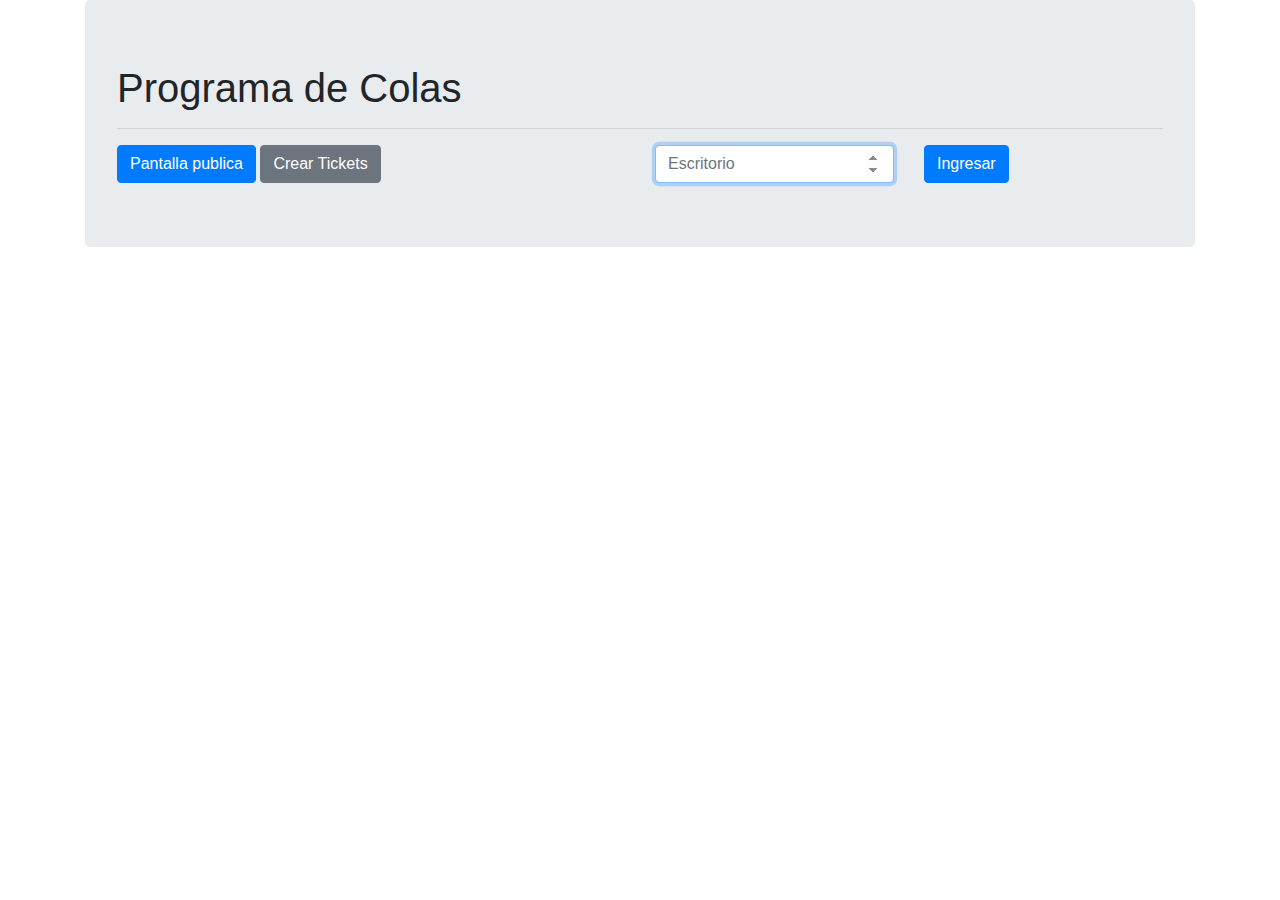
<file: public/index.html>
<!DOCTYPE html>
<html lang="en">

<head>
    <meta charset="UTF-8">
    <meta name="viewport" content="width=device-width, initial-scale=1.0">
    <meta http-equiv="X-UA-Compatible" content="ie=edge">
    <title>Programa de Colas</title>
    <link rel="stylesheet" href="https://maxcdn.bootstrapcdn.com/bootstrap/4.0.0/css/bootstrap.min.css" integrity="sha384-Gn5384xqQ1aoWXA+058RXPxPg6fy4IWvTNh0E263XmFcJlSAwiGgFAW/dAiS6JXm"
        crossorigin="anonymous">
</head>

<body>
    <div class="container">
        <div class="jumbotron">
            <div class="row">
                <div class="col-md-12">
                    <h1>Programa de Colas</h1>
                    <hr>
                </div>
            </div>
            <div class="row">
                <div class="col-md-6">
                    <a class="btn btn-primary" href="public.html">Pantalla publica</a>
                    <a class="btn btn-secondary" href="new-ticket.html">Crear Tickets</a>
                </div>
                <div class="col-md-6">
                    <form action="escritorio.html">
                        <div class="row">
                            <div class="col-md-6">
                                <input name="escritorio" type="number" class="form-control" placeholder="Escritorio"
                                    autofocus required>
                            </div>
                            <div class="col-md-6">
                                <button type="submit" class="btn btn-primary">
                                    Ingresar
                                </button>
                            </div>
                        </div>
                    </form>
                </div>
            </div>
        </div>
    </div>
    </div>
</body>

</html>
</file>
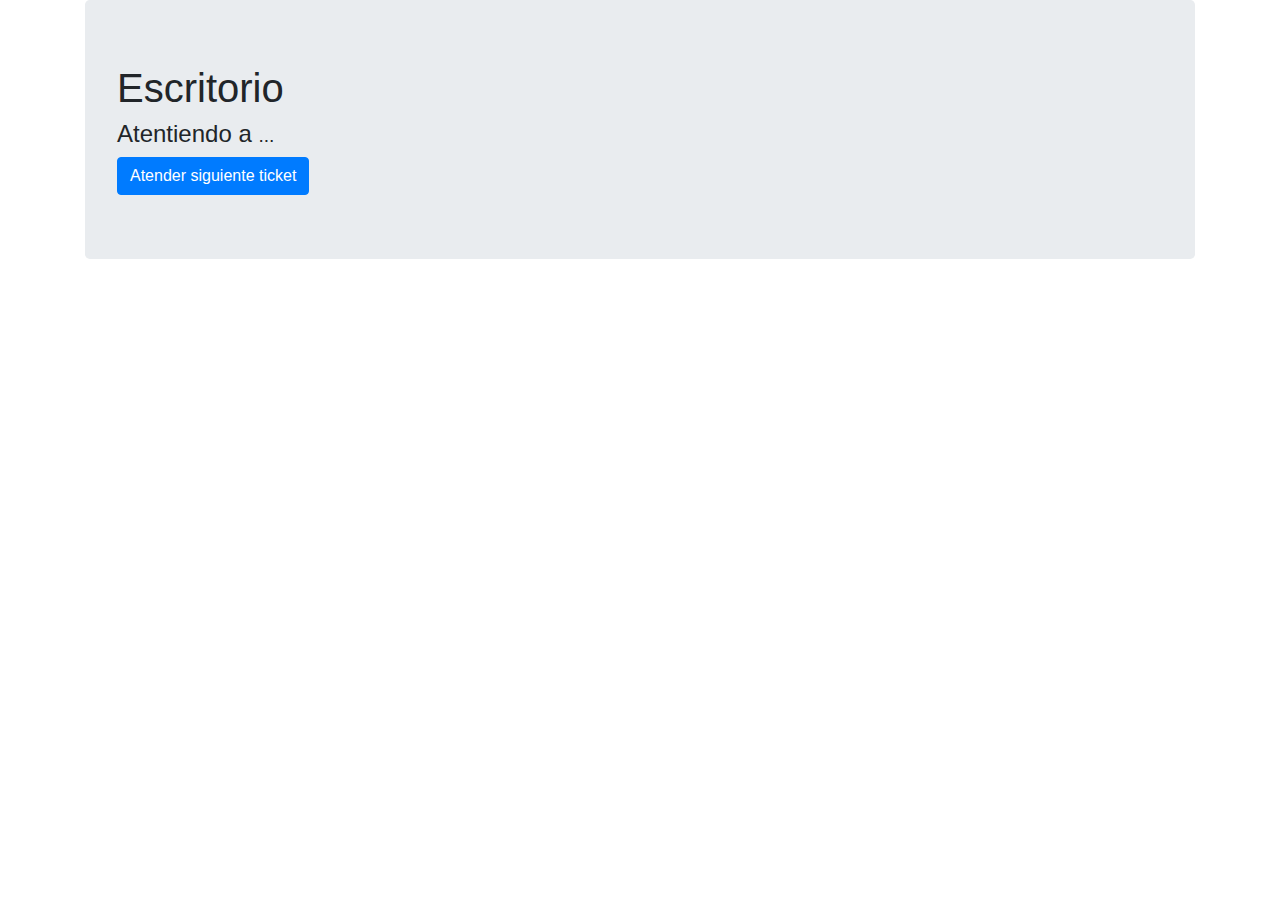
<file: public/desktop.html>
<!DOCTYPE html>
<html lang="en">

<head>
    <meta charset="UTF-8">
    <meta name="viewport" content="width=device-width, initial-scale=1.0">
    <meta http-equiv="X-UA-Compatible" content="ie=edge">
    <title>Programa de colas</title>
    <link rel="stylesheet" href="https://maxcdn.bootstrapcdn.com/bootstrap/4.0.0/css/bootstrap.min.css" integrity="sha384-Gn5384xqQ1aoWXA+058RXPxPg6fy4IWvTNh0E263XmFcJlSAwiGgFAW/dAiS6JXm"
        crossorigin="anonymous">
</head>

<body>
    <div class="container">
        <div class="jumbotron">
            <div class="row">
                <div class="col-md-12">
                    <h1>Escritorio</h1>
                    <h4>Atentiendo a <small>...</small></h4>
                    <button class="btn btn-primary">
                        Atender siguiente ticket
                    </button>
                </div>
            </div>
        </div>
    </div>
</body>

</html>
</file>
